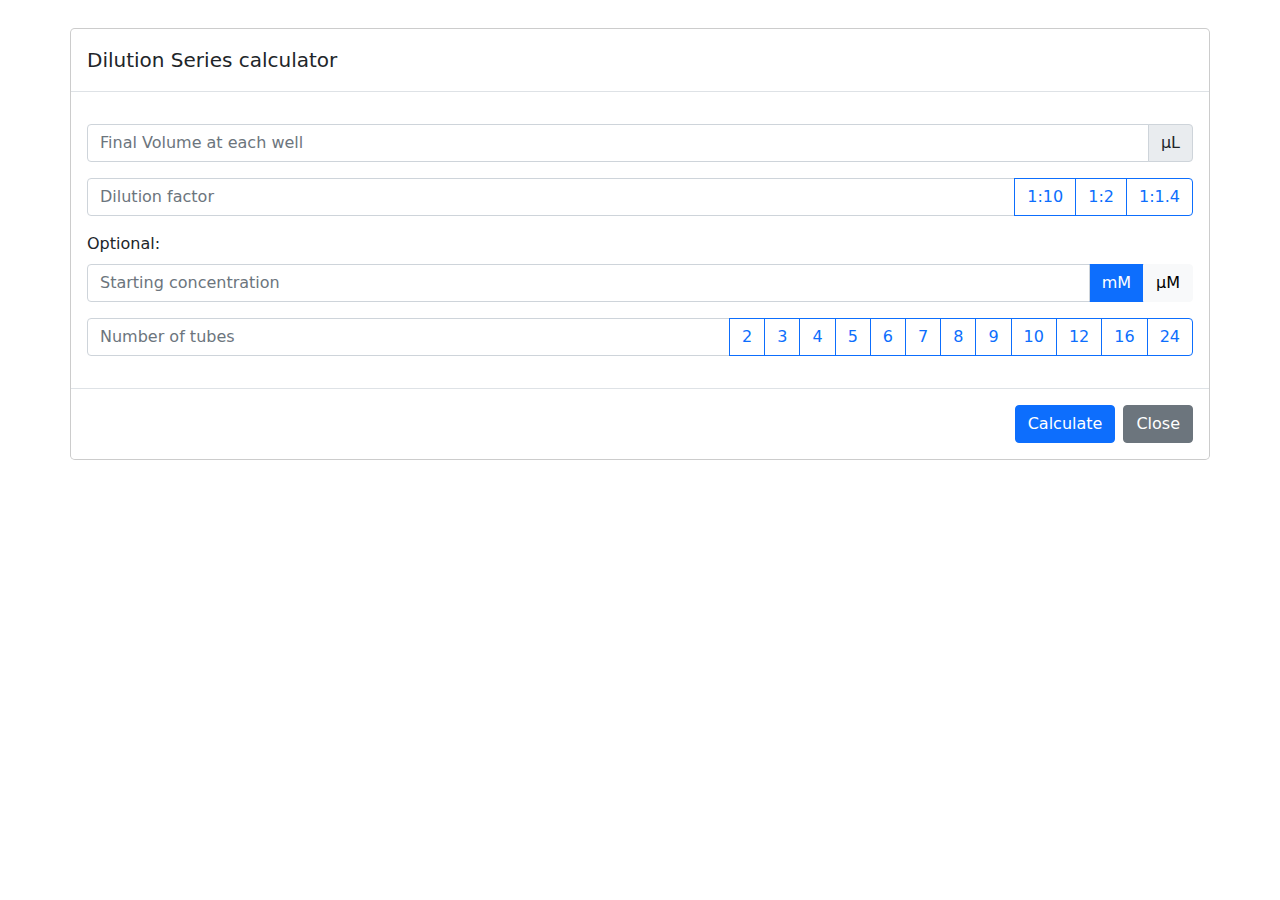
<file: webapp/calculatedilution.html>
<html>
    <head>
        <link href="css/bootstrap.min.css" rel="stylesheet">
        <link rel="stylesheet" type="text/css" href="DataTables/datatables.min.css" />
        <!--link rel="stylesheet" type="text/css" href="DataTables/DataTables-1.10.24/css/dataTables.bootstrap4.css"/-->
        <link rel="stylesheet" type="text/css" href="DataTables/bs5/dataTables.bootstrap5.min.css" />
    
        <!--
            02/06/2021  - Fixed highlight gone when changing effect dropdown in datatable.
                        - Allowed no active references.
                        - Added manual reference tm setting.
                        - Darker colors for graphs
                        - Added Applied Biosystems formats: 96 and 396 wells.
            03/06/2021  - Better zoom
                        - Choose more relevant tm for curves where we have more than 1 peak on derivative.
                        - Added "format" subheader to plate
            04/06/2021  - Now to select multiple wells you need to press shift
                        - Show all reference wells. Can be turned off.
                        - Report name is now based on selected filename, or "selection.xlsx" if more than one plate is selected.
            07/06/2021
                        -Reference cells marked as bad data now are skipped.
                        -DONE: Implement this on report (server.py) 
                        -DONE?:implement single cells in reference array (and not only Row or Col) in server.py
                        -reference_rc now also can contain cells in preparation for individual reference cells with ALT. (line 988)
                        -TO DO: ^^
                        
                        -DONE: Auto cache in background to speed up first read (server.py)
                        -TO DO: One line instructions of keys (SHFT, ALT) under well table.
                        -DONE: Add abs(dTm) to report, for easier sorting
    
    
    
        -->
    
        <!--link rel="stylesheet" href="css/bootstrap-dark.min.css" rel="stylesheet"-->
        <meta name="viewport" content="width=device-width, initial-scale=1">
        <style>
            #diltable td{
            white-space: nowrap;
            }
            .th2{
            padding-top: 20px !important;
            }
        </style>
        </head>
<body>
<div class="modal-dialog modal-xl">
    <div class="modal-content">
        <div class="modal-header">
            <h5 class="modal-title" id="exampleModalLabel">Dilution Series calculator</h5>
            
        </div>
        <div class="modal-body">
            <p>

                <div class="input-group mb-3">
                    <input type="text" class="form-control" placeholder="Final Volume at each well" id="dscv" aria-describedby="basic-addon2">
                    <span class="input-group-text" id="basic-addon2">&mu;L</span>
                </div>

                <div class="input-group mb-3">
                    <input type="text" class="form-control" placeholder="Dilution factor" id="dscdf" aria-describedby="basic-addon2">
                    <button class="btn btn-outline-primary" type="button" id="dsc10">1:10</button>
                    <button class="btn btn-outline-primary" type="button" id="dsc2">1:2</button>
                    <button class="btn btn-outline-primary" type="button" id="dsc14">1:1.4</button>
                </div>
                <div class="form-label">Optional:</div>
                <div class="input-group mb-3">
                    <input type="text" class="form-control" placeholder="Starting concentration" id="dscconc" aria-describedby="basic-addon2">
                    <span class="input-group-text btn-primary toggleunit" id="millimolar">mM</span>
                    <span class="input-group-text btn-light toggleunit" id="micromolar">&mu;M</span>
                </div>
                <div class="input-group mb-3">
                    <input type="text" class="form-control" placeholder="Number of tubes" id="dscnumbtub" aria-describedby="basic-addon2">
                    <button class="btn btn-outline-primary tubebut" type="button" >2</button>
                    <button class="btn btn-outline-primary tubebut" type="button" >3</button>
                    <button class="btn btn-outline-primary tubebut" type="button" >4</button>
                    <button class="btn btn-outline-primary tubebut" type="button" >5</button>
                    <button class="btn btn-outline-primary tubebut" type="button" >6</button>
                    <button class="btn btn-outline-primary tubebut" type="button" >7</button>
                    <button class="btn btn-outline-primary tubebut" type="button" >8</button>
                    <button class="btn btn-outline-primary tubebut" type="button" >9</button>
                    <button class="btn btn-outline-primary tubebut" type="button" >10</button>
                    <button class="btn btn-outline-primary tubebut" type="button" >12</button>
                    <button class="btn btn-outline-primary tubebut" type="button" >16</button>
                    <button class="btn btn-outline-primary tubebut" type="button" >24</button>
                </div>
                <div id="dscresults">
                    
                </div>
            </p>

        </div>
        <div class="modal-footer">
            <button type="button" class="btn btn-primary" id="dsccalculate">Calculate</button>
            <button type="button" class="btn btn-secondary" data-bs-dismiss="modal">Close</button>

        </div>
    </div>
</div>
<script src="js/jquery-3.6.0.min.js"></script>
<script src="js/bootstrap.bundle.min.js"></script>
<script>
    window.onload = function () {
    $(".toggleunit").click(function (e) {
        $(".toggleunit").each(function(i,e){
        $(e).toggleClass("btn-primary btn-light")
        })
        

    })
    $("#dsc10").click(function () {
        $("#dscdf").val((1/10).toFixed(4))

    })
    $("#dsc2").click(function () {
        $("#dscdf").val((1/2).toFixed(4))

    })
    $("#dsc14").click(function () {
        $("#dscdf").val((1/1.4).toFixed(4))
        

    })
    $(".tubebut").click(function (e) {
        console.log(e)
        $("#dscnumbtub").val($(e.target).text())

    })

    $("#dsccalculate").click(function () {
        answer="sdfgsd"
        volume=parseFloat($("#dscv").val())
        df=parseFloat($("#dscdf").val())
        if (df=="0.7143")
            {
                df=1/1.4
            }

        

        vp=(volume*df/(1-df)).toFixed(3)



        answer="<p>Prepare "+ (parseFloat(vp)+volume) + " &mu;L of the highest concentration sample.</p>"
        answer=answer+"<p>Each step on the dilution series is prepared from "+vp +" &mu;L of the previous concentration in the series plus "+ volume+" &mu;L of solvent.</p>"
        
        
        
        allOK=1
        if ((isNaN(df))| (df<0))
            {
                answer="Dilution factor must be a positive number"
                allOK=0
            }
        if ((isNaN(volume)) | (volume<0))
            {
                answer="Volume must be a positive number"
                allOK=0    
            }
        
        if (allOK==1){
            ntubes=parseFloat($("#dscnumbtub").val())
            startconc=parseFloat($("#dscconc").val())
            console.log(ntubes)
            if (ntubes>1 & startconc>0)
                {
                    ismilli=false
                    if ($("#millimolar").hasClass("btn-primary"))
                        {ismilli=true}
                    console.log(ismilli)
                    tabl="<table class='table table-sm' id='diltable'>"
                        t1="<tr><th scope='row' class='th2'>Tube</th>"
                        t2="<tr><th scope='row'>Concentration</th>"
                        t3="<tr><th scope='row'>Concentration</th>"
                    for (t=1;t<=ntubes;t++)
                        {
                            if (((t-1)%10 ==0) & (t>1))
                            {
                                tabl=tabl+t1+t2+t3
                                t1="</tr><tr><th scope='row' class='th2'>Tube</th>"
                                t2="</tr><tr><th scope='row'>Concentration</th>"
                                t3="</tr><tr><th scope='row'>Concentration</th>"
                                
                            }
                            t1=t1+"<th class='th2'>"+t+"</th>"

                            unit="mM"
                            c=startconc*Math.pow(df,(t-1))
                            c2=c
                            c2=c2/1000

                            if (!ismilli)
                                {c=c/1000
                                c2=c2/1000}
                            
                            if (c<1){
                                c=c*1000
                                unit="&mu;M"
                            }
                            
                            if (c<1){
                                c=c*1000
                                unit="nM"
                            }
                            if (c<1){
                                c=c*1000
                                unit="pM"
                            }
                            if (c<1){
                                c=c*1000
                                unit="fM"
                            }
                            if (c<1){
                                c=c*1000
                                unit="aM"
                            }
                            if (c<1){
                                c=c*1000
                                unit="zM"
                            }
                            if (c<1){
                                c=c*1000
                                unit="yM"
                            }
                            t2=t2+"<td>"+c.toFixed(3)+"&nbsp;"+unit+"</td>"
                            t3=t3+"<td>"+c2.toExponential(3)+"&nbsp;"+"M"+"</td>"
                        }
                    t1=t1+"</tr>"
                    t2=t2+"</tr>"
                    t3=t3+"</tr>"
                    tabl=tabl+t1+t2+t3+"</table>"
                    answer=answer+tabl
                }
        }
        $("#dscresults").html(answer)

    })
}
</script>
</body>
</html>
</file>
